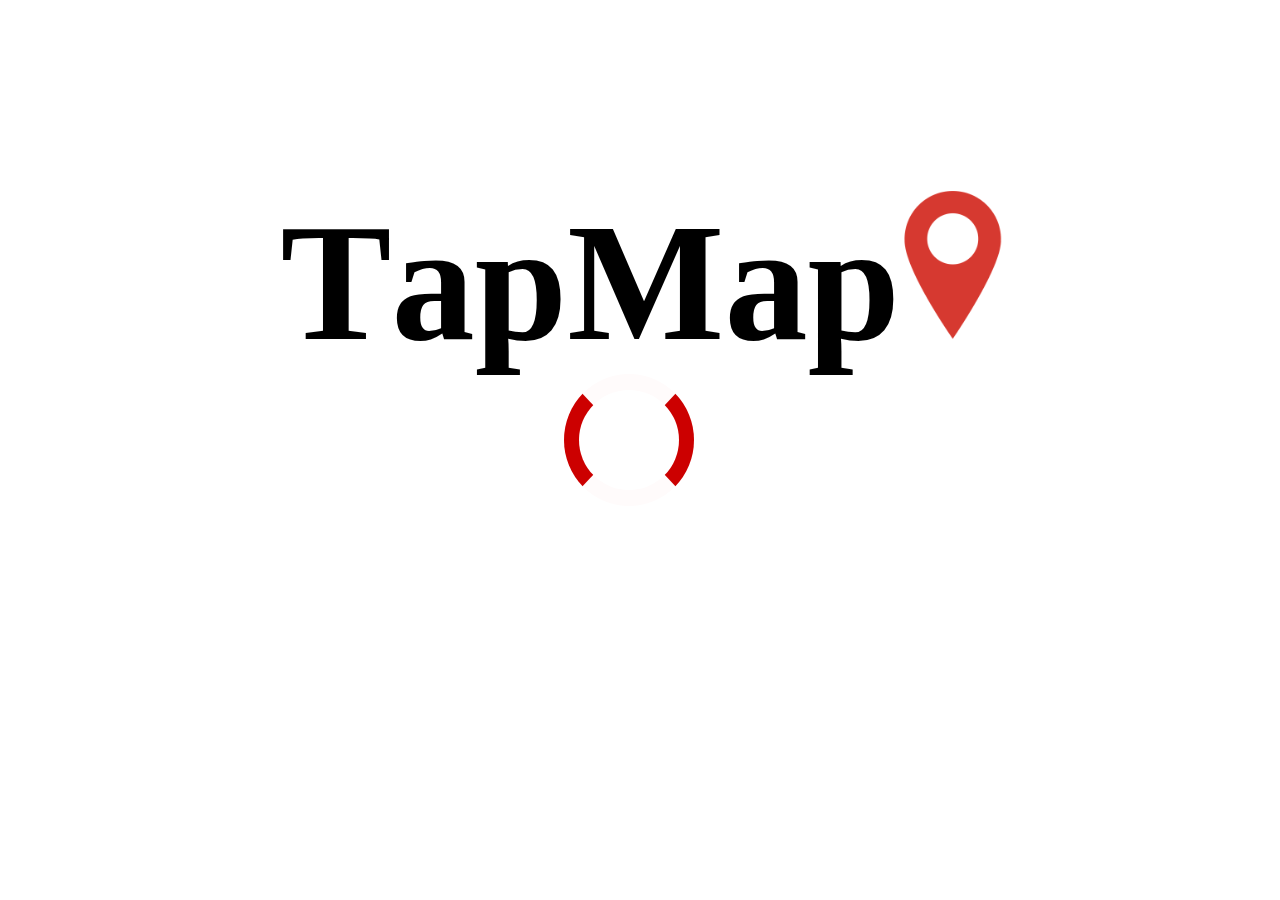
<file: CodeDayUI/TapMapBus.html>
<!DOCTYPE html>
<html>
<head>
    <link rel="stylesheet" href="TapMapStyle.css">
    <img src = "TapMapLogo.svg" alt="tapmap logo">
    <title>Tap Map: Interactive Resource Tool</title>

<meta name="viewport" content="width=device-width, initial-scale=1">
<style>
/* Center the loader */
#loader {
  position: absolute;
  left: 50%;
  top: 50%;
  width: 100px;
  height: 100px;
  margin: -76px 0 0 -76px;
  border: 15px solid #CC0000;
  border-radius: 50%;
  border-top: 16px solid #fffbfb;
  border-bottom: 16px solid #fffbfb;
  -webkit-animation: spin 2s linear infinite;
  animation: spin 2s linear infinite;
}

@-webkit-keyframes spin {
  0% { -webkit-transform: rotate(0deg); }
  100% { -webkit-transform: rotate(360deg); }
}

@keyframes spin {
  0% { transform: rotate(0deg); }
  100% { transform: rotate(360deg); }
}

.animate-bottom {
  position: relative;
  -webkit-animation-name: animatebottom;
  -webkit-animation-duration: 1s;
  animation-name: animatebottom;
  animation-duration: 1s
}

@-webkit-keyframes animatebottom {
  from { bottom:-100px; opacity:0 } 
  to { bottom:0px; opacity:1 }
}

@keyframes animatebottom { 
  from{ bottom:-100px; opacity:0 } 
  to{ bottom:0; opacity:1 }
}

#myDiv {
  display: none;
  text-align: center;
}
</style>
</head>
<body onload="myFunction()" style="margin:0;">

<div id="loader"></div>

<div style="display:none;" id="myDiv" class="animate-bottom">
 <!--pot-load info here-->
    <h2>Tada!</h2>
  <p>Some text in my newly loaded page..</p>
</div>

<script>
var myVar;

function myFunction() {
  myVar = setTimeout(showPage, 3000);
}

function showPage() {
  document.getElementById("loader").style.display = "none";
  document.getElementById("myDiv").style.display = "block";
}
</script>

</body>
</html>
</file>
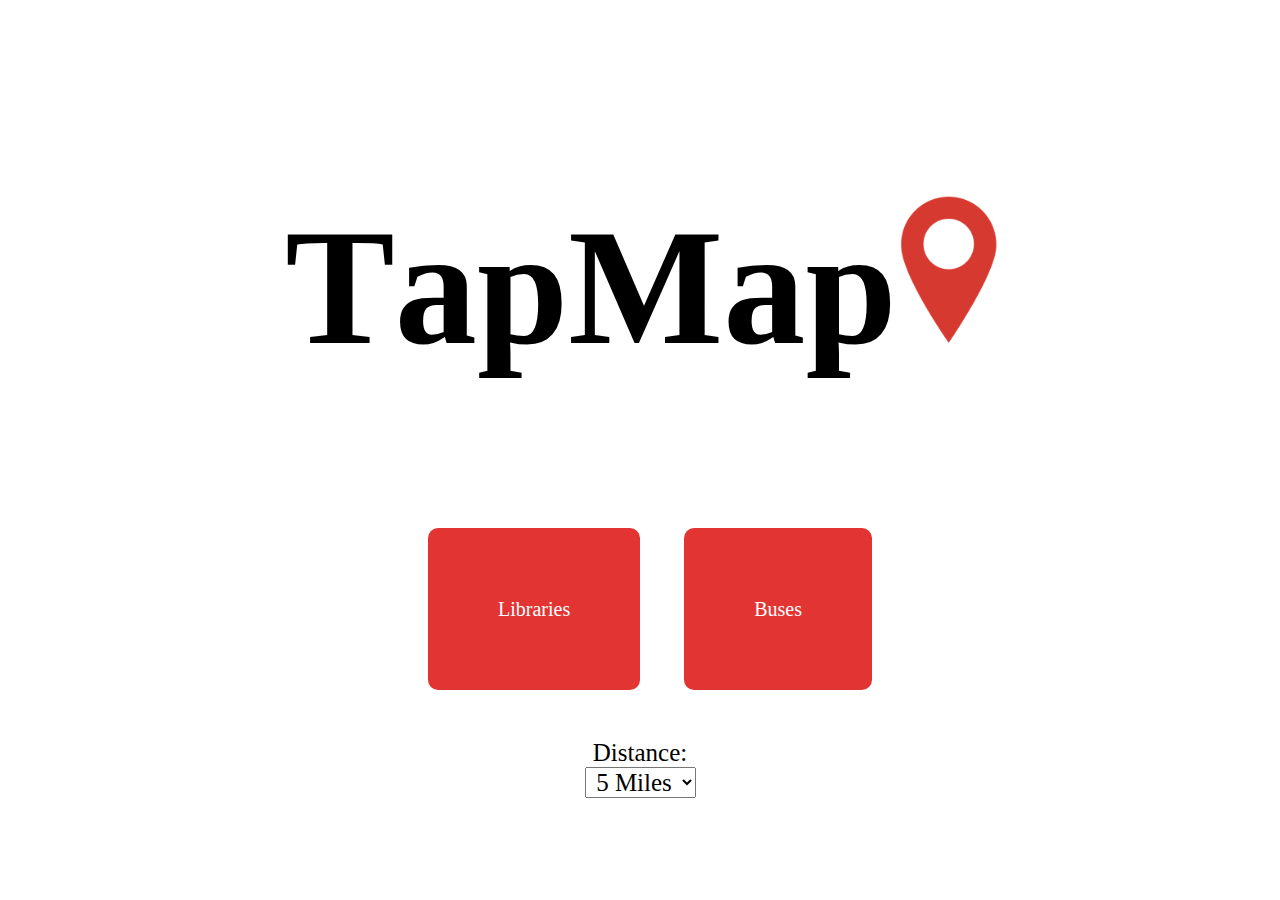
<file: CodeDayUI/TapMapMain.html>
<!--TapMapMain.html-->
<!DOCTYPE html>
<html>
<head>
    <link rel="stylesheet" href="TapMapStyle.css">
    <img src = "TapMapLogo.svg" alt="tapmap logo">

<title>Tap Map: Interactive Resource Tool
</title>
</head>
<body>    
    <p> <br> </p>
    <p> <br> </p>

    <nav class = "centerNav">
        <a href = "TapMapLibraries.html" >Libraries</a> <a href = "TapMapBus.html" >Buses</a>
        <br>
    </nav>

    <p> <br> </p>
    <p> <br> </p>

    <p> <br> </p>

   <label for = "distance" class = "centerSelect"> Distance:</label>
   <select name = "distance" id = "distance" class = "centerSelect">
        <option value = "5 mi"> 5 Miles</option>
        <option value = "10 mi"> 10 Miles</option>
        <option value = "15 mi"> 15 Miles</option>
        <option value = "20 mi"> 20 Miles</option>
    </select>

</body>
</html>
</file>
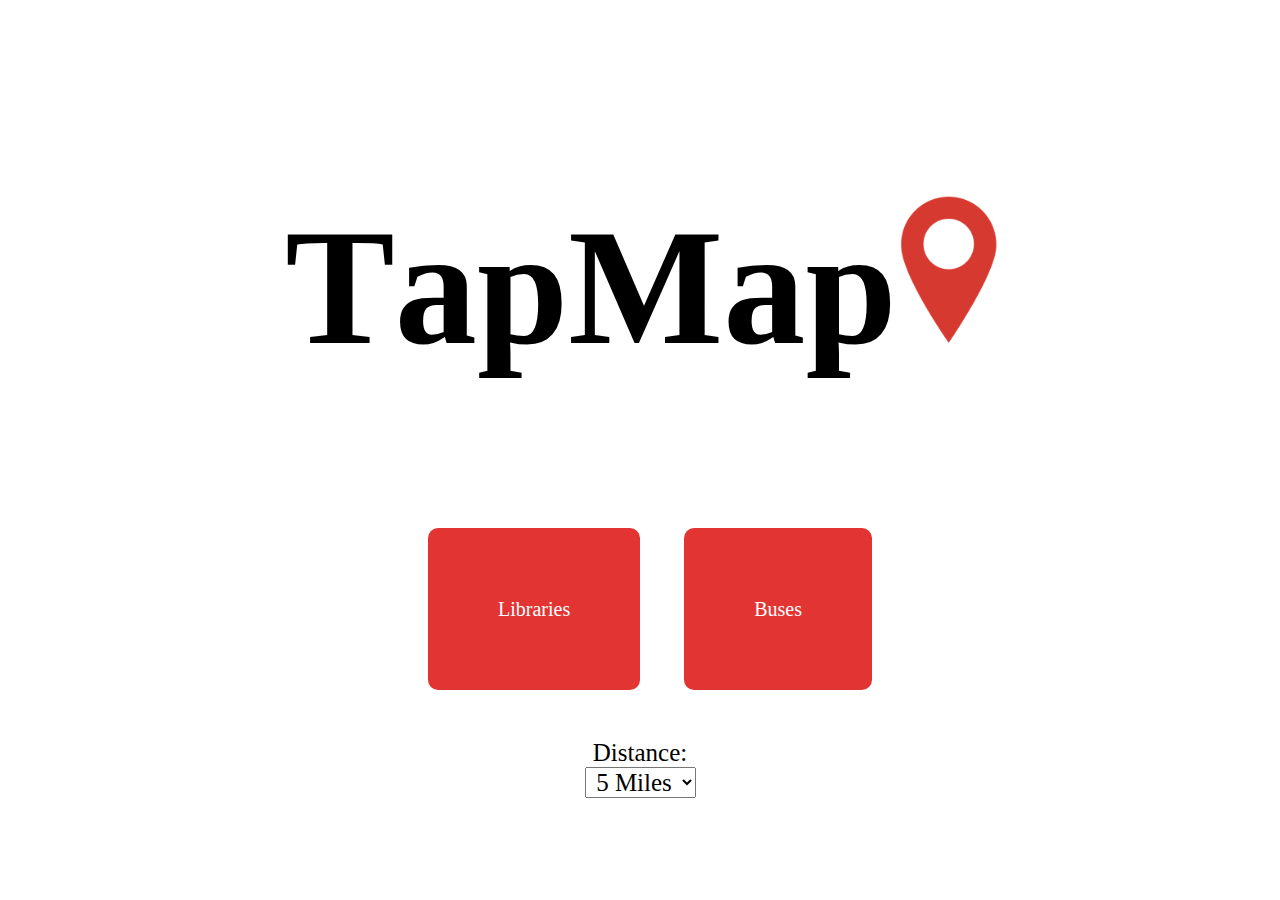
<file: templates/TapMapMain.html>
<!--TapMapMain.html-->
<!DOCTYPE html>
<html>
<head>
    <link rel="stylesheet" href="../static/TapMapStyle.css">
    <img src = "../static/TapMapLogo.svg" alt="tapmap logo">

<title>Tap Map: Interactive Resource Tool
</title>
</head>
<body>    
    <p> <br> </p>
    <p> <br> </p>

    <nav class = "centerNav">
        <a href = "/libraries" >Libraries</a> <a href = "/buses" >Buses</a>
        <br>
    </nav>

    <p> <br> </p>
    <p> <br> </p>

    <p> <br> </p>

   <label for = "distance" class = "centerSelect"> Distance:</label>
   <select name = "distance" id = "distance" class = "centerSelect">
        <option value = "5 mi"> 5 Miles</option>
        <option value = "10 mi"> 10 Miles</option>
        <option value = "15 mi"> 15 Miles</option>
        <option value = "20 mi"> 20 Miles</option>
    </select>

</body>
</html>
</file>
<file: CodeDayUI/TapMapStyle.css>
/* TapMapCSS */

a {
    border-radius: 10px;
    text-align: center;
    background: #e33434;
    color: white; 
    padding: 70px;
    width: 100;
    height: 50;
    font-size: 20px;
    font-family: 'Encode Sans Semi Condensed';
    margin-left: 20px;
    margin-right: 20px;
    text-decoration: none;

}

img {
    display: block;
    width: 60%;
    margin-left: auto;
    margin-right: auto;
}

.centerNav {
    text-align: center;
    display: block;
    margin-left: 20px;
    margin-right: auto;
    list-style-type: none;
    font-family: 'Encode Sans Semi Condensed';
 }

 
.centerSelect {
    text-align: center;
    display: block;
    margin-left: auto;
    margin-right: auto;
    list-style-type: none;
    font-size: 25px;
    font-family: 'Encode Sans Semi Condensed';

 
 }
</file>
<file: static/TapMapStyle.css>
/* TapMapCSS */

a {
    border-radius: 10px;
    text-align: center;
    background: #e33434;
    color: white; 
    padding: 70px;
    width: 100;
    height: 50;
    font-size: 20px;
    font-family: 'Encode Sans Semi Condensed';
    margin-left: 20px;
    margin-right: 20px;
    text-decoration: none;

}

img {
    display: block;
    width: 60%;
    margin-left: auto;
    margin-right: auto;
}

.centerNav {
    text-align: center;
    display: block;
    margin-left: 20px;
    margin-right: auto;
    list-style-type: none;
    font-family: 'Encode Sans Semi Condensed';
 }

 
.centerSelect {
    text-align: center;
    display: block;
    margin-left: auto;
    margin-right: auto;
    list-style-type: none;
    font-size: 25px;
    font-family: 'Encode Sans Semi Condensed';

 
 }
</file>
